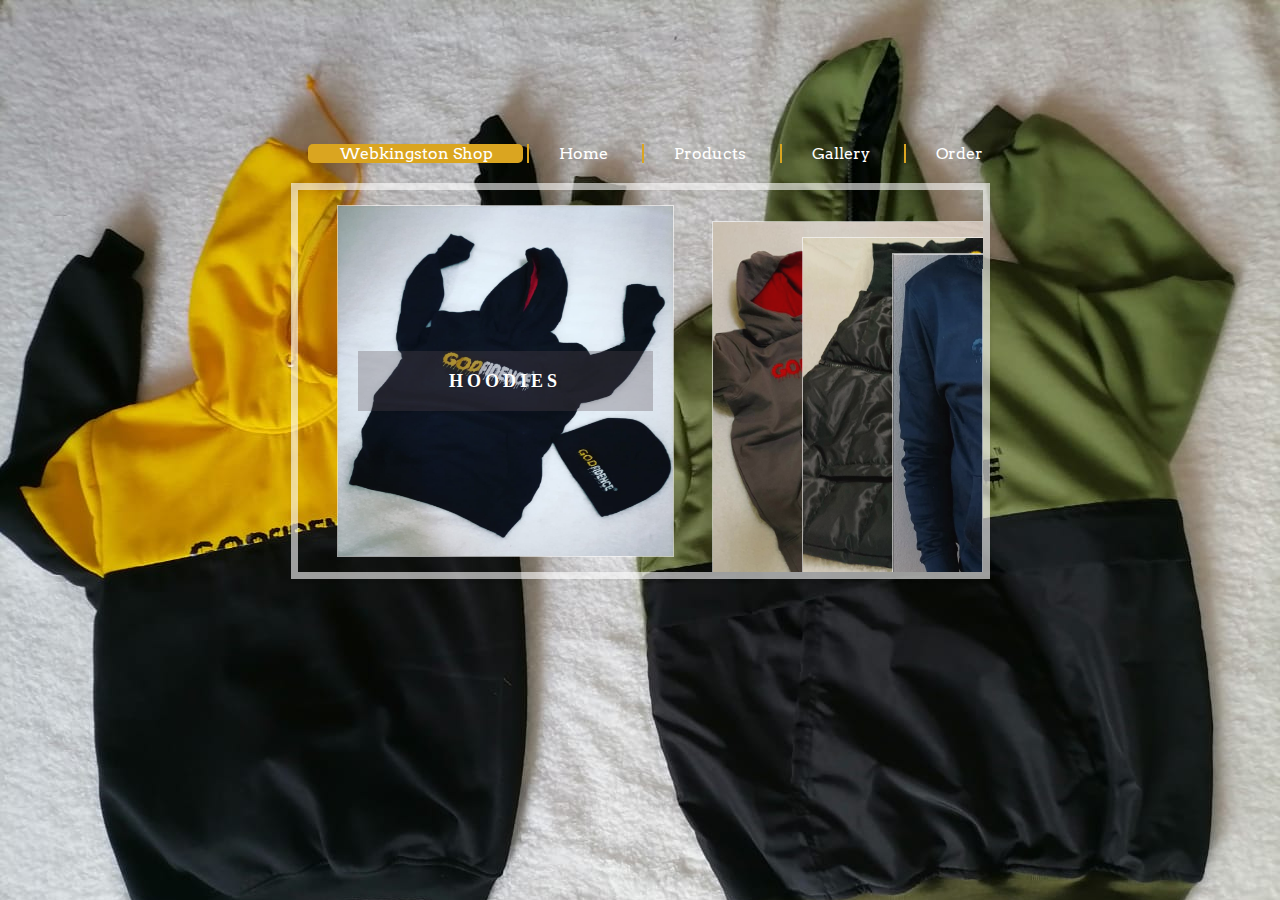
<file: index.html>
<!DOCTYPE html>
<html>

<head>

    <meta charset="utf-8">
    <meta name="viewport" content="width=device-width, initial-scale=1, shrink-to-fit=no">

    <!--Link to the bootstrap css file-->
    <link rel="stylesheet" href="https://stackpath.bootstrapcdn.com/bootstrap/4.1.0/css/bootstrap.min.css" integrity="sha384-9gVQ4dYFwwWSjIDZnLEWnxCjeSWFphJiwGPXr1jddIhOegiu1FwO5qRGvFXOdJZ4" crossorigin="anonymous">
    <link rel="stylesheet" href="Style.css">
    <link href="https://fonts.googleapis.com/css?family=Arvo&display=swap" rel="stylesheet">

    <script src="https://code.jquery.com/jquery-3.2.1.slim.min.js" integrity="sha384-KJ3o2DKtIkvYIK3UENzmM7KCkRr/rE9/Qpg6aAZGJwFDMVNA/GpGFF93hXpG5KkN" crossorigin="anonymous"></script>
    <script src="https://cdnjs.cloudflare.com/ajax/libs/popper.js/1.12.9/umd/popper.min.js" integrity="sha384-ApNbgh9B+Y1QKtv3Rn7W3mgPxhU9K/ScQsAP7hUibX39j7fakFPskvXusvfa0b4Q" crossorigin="anonymous"></script>
    <script src="https://maxcdn.bootstrapcdn.com/bootstrap/4.0.0/js/bootstrap.min.js" integrity="sha384-JZR6Spejh4U02d8jOt6vLEHfe/JQGiRRSQQxSfFWpi1MquVdAyjUar5+76PVCmYl" crossorigin="anonymous"></script>
    <script src="artisan.js"></script>
    <title>Webkingston Shop</title>
    <style>
        img {
            width: 400px;
            height: 350px;
        }
    </style>

</head>

<body>
    <div class="container-fluid">

        <div class="nav">
            <nav role="navigation" class="primary-navigation" id="Navigation">
                <ul id="navList">
                    <li id="brand"><a href="index.html">Webkingston Shop</a></li>
                    <li><a href="index.html">Home</a></li>
                    <li><a href="Products.html">Products</a></li>
                    <li><a href="Gallery.html">Gallery</a></li>
                    <li><a href="Oder.html">Order</a></li>
                </ul>
            </nav>


        </div>

        <div class="ia-container">

            <figure>
                <img src="images/item1.jpg" alt="image01" />
                <input type="radio" name="radio-set" checked="checked" />
                <figcaption><span>Hoodies</span></figcaption>

                <figure>
                    <img src="images/item2.jpg" alt="image02" />
                    <input type="radio" name="radio-set" />
                    <figcaption><span>Hoodies</span></figcaption>

                    <figure>
                        <!-- ... -->
                        <img src="images/item3.jpg" alt="image02" />
                        <input type="radio" name="radio-set" />
                        <figcaption><span>Body Warmers</span></figcaption>

                        <figure>

                            <img src="images/item4.jpg" alt="image02" />
                            <input type="radio" name="radio-set" />
                            <figcaption><span>Sweaters</span></figcaption>

                            <figure>

                                <img src="images/item5.jpg" alt="image02" />
                                <input type="radio" name="radio-set" />
                                <figcaption><span>Hoodies</span></figcaption>

                                <figure>

                                    <img src="images/item6.jpg" alt="image02" />
                                    <input type="radio" name="radio-set" />
                                    <figcaption><span>Hoodies</span></figcaption>

                                    <figure>

                                        <img src="images/item7.jpg" alt="image02" />
                                        <input type="radio" name="radio-set" />
                                        <figcaption><span>Hoodies</span></figcaption>

                                        <figure>

                                            <img src="images/item8.jpg" alt="image08" />
                                            <input type="radio" name="radio-set" />
                                            <figcaption><span>Combos</span></figcaption>
                                        </figure>

                                    </figure>

                                </figure>

                            </figure>

                        </figure>

                    </figure>

                </figure>

            </figure>

        </div>


    </div>


</body>

 
</html>
</file>
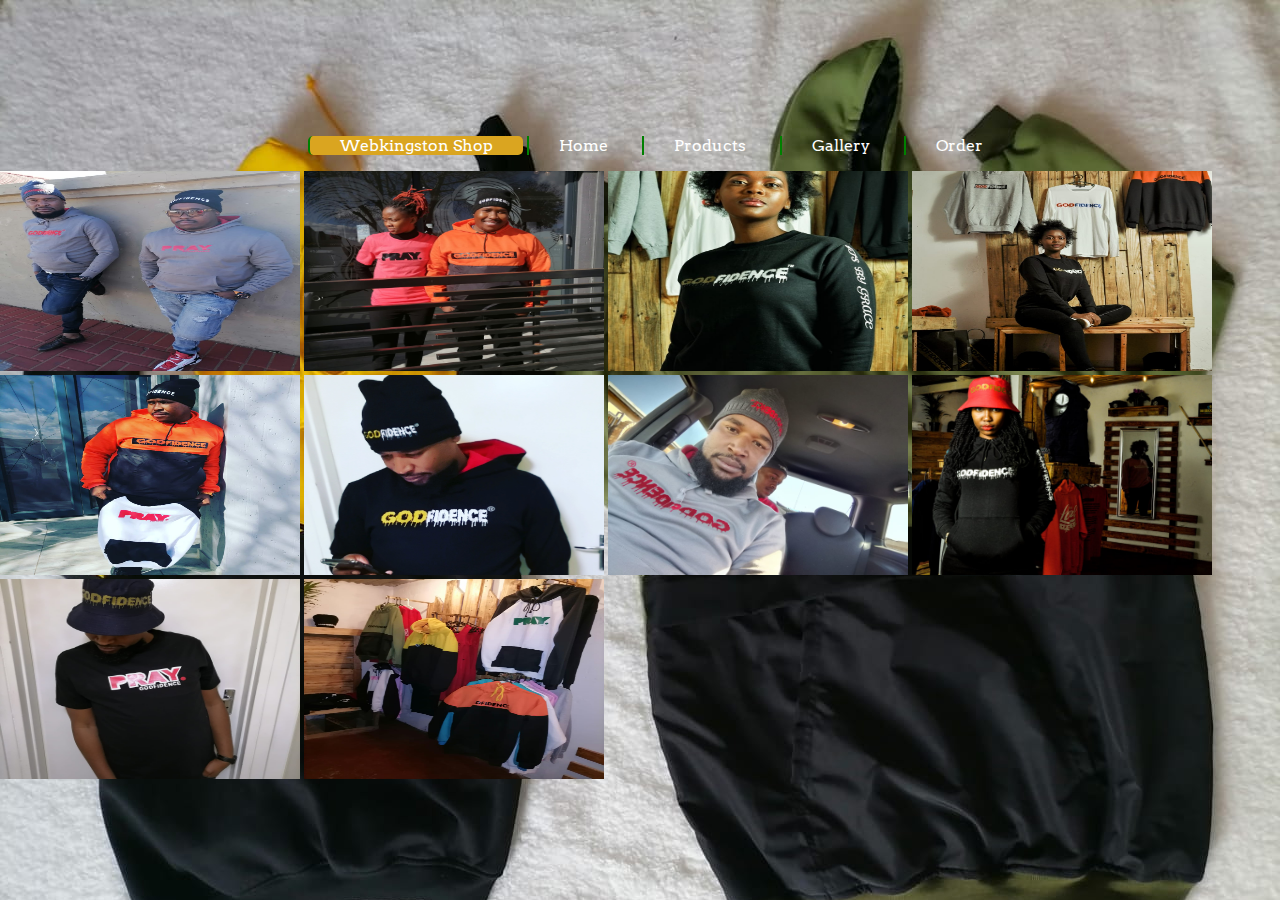
<file: Gallery.html>
<!DOCTYPE html>
<html>

<head>

    <meta charset="utf-8">
    <meta name="viewport" content="width=device-width, initial-scale=1, shrink-to-fit=no">

    <!--Link to the bootstrap css file-->
    <link rel="stylesheet" href="https://stackpath.bootstrapcdn.com/bootstrap/4.1.0/css/bootstrap.min.css" integrity="sha384-9gVQ4dYFwwWSjIDZnLEWnxCjeSWFphJiwGPXr1jddIhOegiu1FwO5qRGvFXOdJZ4" crossorigin="anonymous">
    <link rel="stylesheet" href="artStyles.css">
    <link href="https://fonts.googleapis.com/css?family=Arvo&display=swap" rel="stylesheet">

    <script src="https://code.jquery.com/jquery-3.2.1.slim.min.js" integrity="sha384-KJ3o2DKtIkvYIK3UENzmM7KCkRr/rE9/Qpg6aAZGJwFDMVNA/GpGFF93hXpG5KkN" crossorigin="anonymous"></script>
    <script src="https://cdnjs.cloudflare.com/ajax/libs/popper.js/1.12.9/umd/popper.min.js" integrity="sha384-ApNbgh9B+Y1QKtv3Rn7W3mgPxhU9K/ScQsAP7hUibX39j7fakFPskvXusvfa0b4Q" crossorigin="anonymous"></script>
    <script src="https://maxcdn.bootstrapcdn.com/bootstrap/4.0.0/js/bootstrap.min.js" integrity="sha384-JZR6Spejh4U02d8jOt6vLEHfe/JQGiRRSQQxSfFWpi1MquVdAyjUar5+76PVCmYl" crossorigin="anonymous"></script>

    <title>Webkingston Shop</title>
    <style>
        img {
            width: 300px;
            height: 200px;
        }
    </style>


</head>

<body>
    <div class="container-fluid">
        <div class="nav">
            <nav role="navigation" class="primary-navigation">
                <ul>
                    <li id="brand"><a href="index.html">Webkingston Shop</a></li>
                    <li><a href="index.html">Home</a></li>
                    <li><a href="Products.html">Products</a></li>
                    <li><a href="Gallery.html">Gallery</a></li>
                    <li><a href="Order.html">Order</a></li>
                </ul>
            </nav>

        </div>
        <div id="container">
            <img src="images/client1.jpg" class="img-fluid img-thumbnail shadow p-1 mb-5 bg-white rounded">
            <img src="images/client2.jpg" class="img-fluid img-thumbnail shadow p-1 mb-5 bg-white rounded">
            <img src="images/client3.jpg" class="img-fluid img-thumbnail shadow p-1 mb-5 bg-white rounded">
            <img src="images/client4.jpg" class="img-fluid img-thumbnail shadow p-1 mb-5 bg-white rounded">
            <img src="images/client5.jpg" class="img-fluid img-thumbnail shadow p-1 mb-5 bg-white rounded">
            <img src="images/client6.jpg" class="img-fluid img-thumbnail shadow p-1 mb-5 bg-white rounded">
            <img src="images/client7.jpg" class="img-fluid img-thumbnail shadow p-1 mb-5 bg-white rounded">
            <img src="images/client8.jpg" class="img-fluid img-thumbnail shadow p-1 mb-5 bg-white rounded">
            <img src="images/client9.jpg" class="img-fluid img-thumbnail shadow p-1 mb-5 bg-white rounded">
            <img src="images/client10.jpg" class="img-fluid img-thumbnail shadow p-1 mb-5 bg-white rounded">

        </div>
    </div>

</body>

</html>
</file>
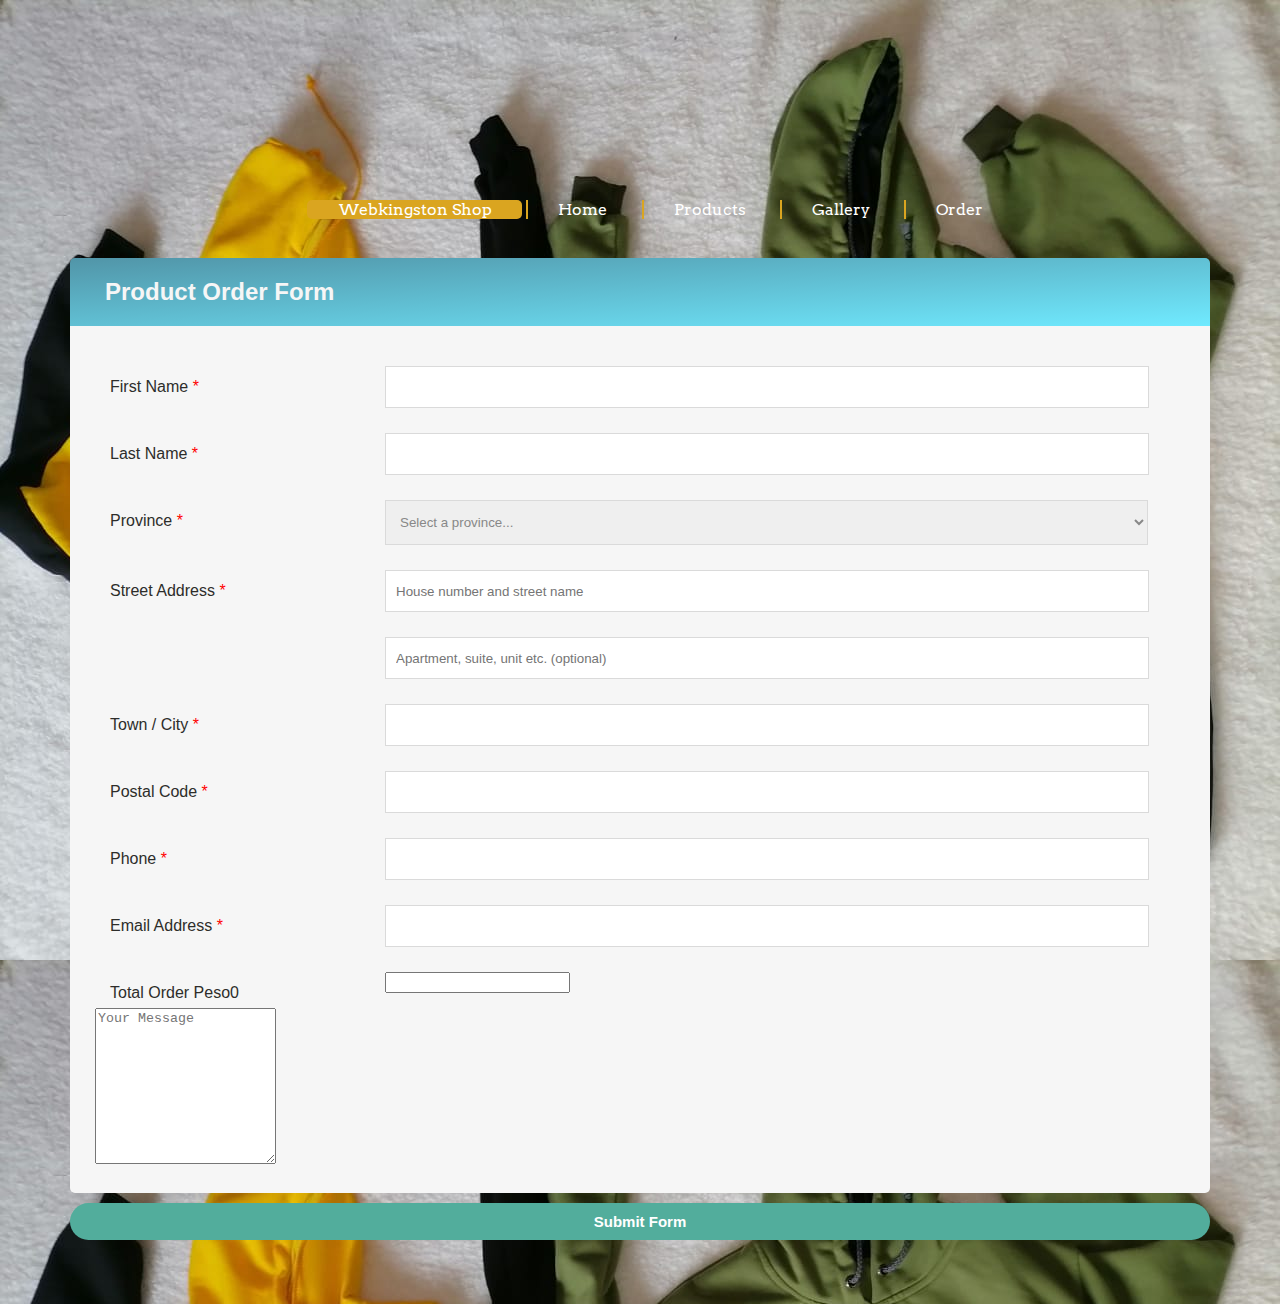
<file: Order.html>
<!DOCTYPE html>
<html>

<head>
    <meta charset="utf-8">
    <meta name="viewport" content="width=device-width, initial-scale=1, shrink-to-fit=no">

    <!--Link to the bootstrap css file-->
    <link rel="stylesheet" href="https://stackpath.bootstrapcdn.com/bootstrap/4.1.0/css/bootstrap.min.css" integrity="sha384-9gVQ4dYFwwWSjIDZnLEWnxCjeSWFphJiwGPXr1jddIhOegiu1FwO5qRGvFXOdJZ4" crossorigin="anonymous">
    <link rel="stylesheet" href="formStyle.css">
    <link href="https://fonts.googleapis.com/css?family=Arvo&display=swap" rel="stylesheet">

    <script src="https://code.jquery.com/jquery-3.2.1.slim.min.js" integrity="sha384-KJ3o2DKtIkvYIK3UENzmM7KCkRr/rE9/Qpg6aAZGJwFDMVNA/GpGFF93hXpG5KkN" crossorigin="anonymous"></script>
    <script src="https://cdnjs.cloudflare.com/ajax/libs/popper.js/1.12.9/umd/popper.min.js" integrity="sha384-ApNbgh9B+Y1QKtv3Rn7W3mgPxhU9K/ScQsAP7hUibX39j7fakFPskvXusvfa0b4Q" crossorigin="anonymous"></script>
    <script src="https://maxcdn.bootstrapcdn.com/bootstrap/4.0.0/js/bootstrap.min.js" integrity="sha384-JZR6Spejh4U02d8jOt6vLEHfe/JQGiRRSQQxSfFWpi1MquVdAyjUar5+76PVCmYl" crossorigin="anonymous"></script>
    <script src="artisan.js"></script>
    <title>Webkingston Shop</title>

</head>

<Body onload="showOrder()">
    <div class="container-fluid">
        <div class="nav">
            <nav role="navigation" class="primary-navigation">
                <ul>
                    <li id="brand"><a href="index.html">Webkingston Shop</a></li>
                    <li><a href="index.html">Home</a></li>
                    <li><a href="Products.html">Products</a></li>
                    <li><a href="Gallery.html">Gallery</a></li>
                    <li><a href="Order.html">Order</a></li>

                </ul>
            </nav>


        </div>
        <div class="article-container">
            <div class="row">
                <div class="col">
                    <article>
                        <h1></h1>
                        <p class="article">
                            </p>
                    </article>
                </div>
                <div class="col">
                    <article>
                        <h1></h1>
                        <p class="article"></p>
                    </article>
                </div>
            </div>
        </div><br>

        <!--My oder form-->
        <div class="container">
            <div class="title">
                <h2>Product Order Form</h2>
           
            </div>
            <div class="d-flex">
               <form target="_blank" action="https://formsubmit.co/webkingstons@gmail.com" method="POST">
                    <label>
                <span class="fname">First Name <span class="required">*</span></span>
                <input type="text" name="fname">
              </label>
                    <label>
                <span class="lname">Last Name <span class="required">*</span></span>
                <input type="text" name="lname">
              </label>
                    <label>
                <span>Province <span class="required">*</span></span>
                <select name="selection">
                  <option value="select">Select a province...</option>
                  <option value="Manila">Malate</option>
                  <option value="Ortigas">Pasig</option>
                  <option value="Laguna">Cabuyao</option>
                  <option value="Pampanga">Mabalacat</option>
                  <option value="Tarlac">Bamban</option>
                  <option value="Zambales">Butolan</option>
                  <option value="Cebu">Balamban</option>
                  <option value="Davao">Calina</option>
                  <option value="">Western Cape</option>
                
                </select>
              </label>
                    <label>
                <span>Street Address <span class="required">*</span></span>
                <input type="text" name="houseadd" placeholder="House number and street name" required>
              </label>
                    <label>
                <span>&nbsp;</span>
                <input type="text" name="apartment" placeholder="Apartment, suite, unit etc. (optional)">
              </label>
                    <label>
                <span>Town / City <span class="required">*</span></span>
                <input type="text" name="city"> 
              </label>
                
                    <label>
                <span>Postal Code <span class="required">*</span></span>
                <input type="text" name="city"> 
              </label>
                    <label>
                <span>Phone <span class="required">*</span></span>
                <input type="tel" name="city"> 
              </label>
                    <label>
                <span>Email Address <span class="required">*</span></span>
                <input type="email" name="city"> 
              </label>
                 </label>
                    <label>
                <span>Total Order <span class id="orderTotal">*</span></span>
                <input type="orderTotal" name="items"> 
              </label>
      <textarea placeholder="Your Message" class="form-control" name="message" rows="10" required></textarea>
    </div>
    <button type="submit" class="btn btn-lg btn-dark btn-block">Submit Form</button>
  </form>  

                </div>
                </label>
            </div>
        </div>
    </div>
</Body>

</html>
</file>
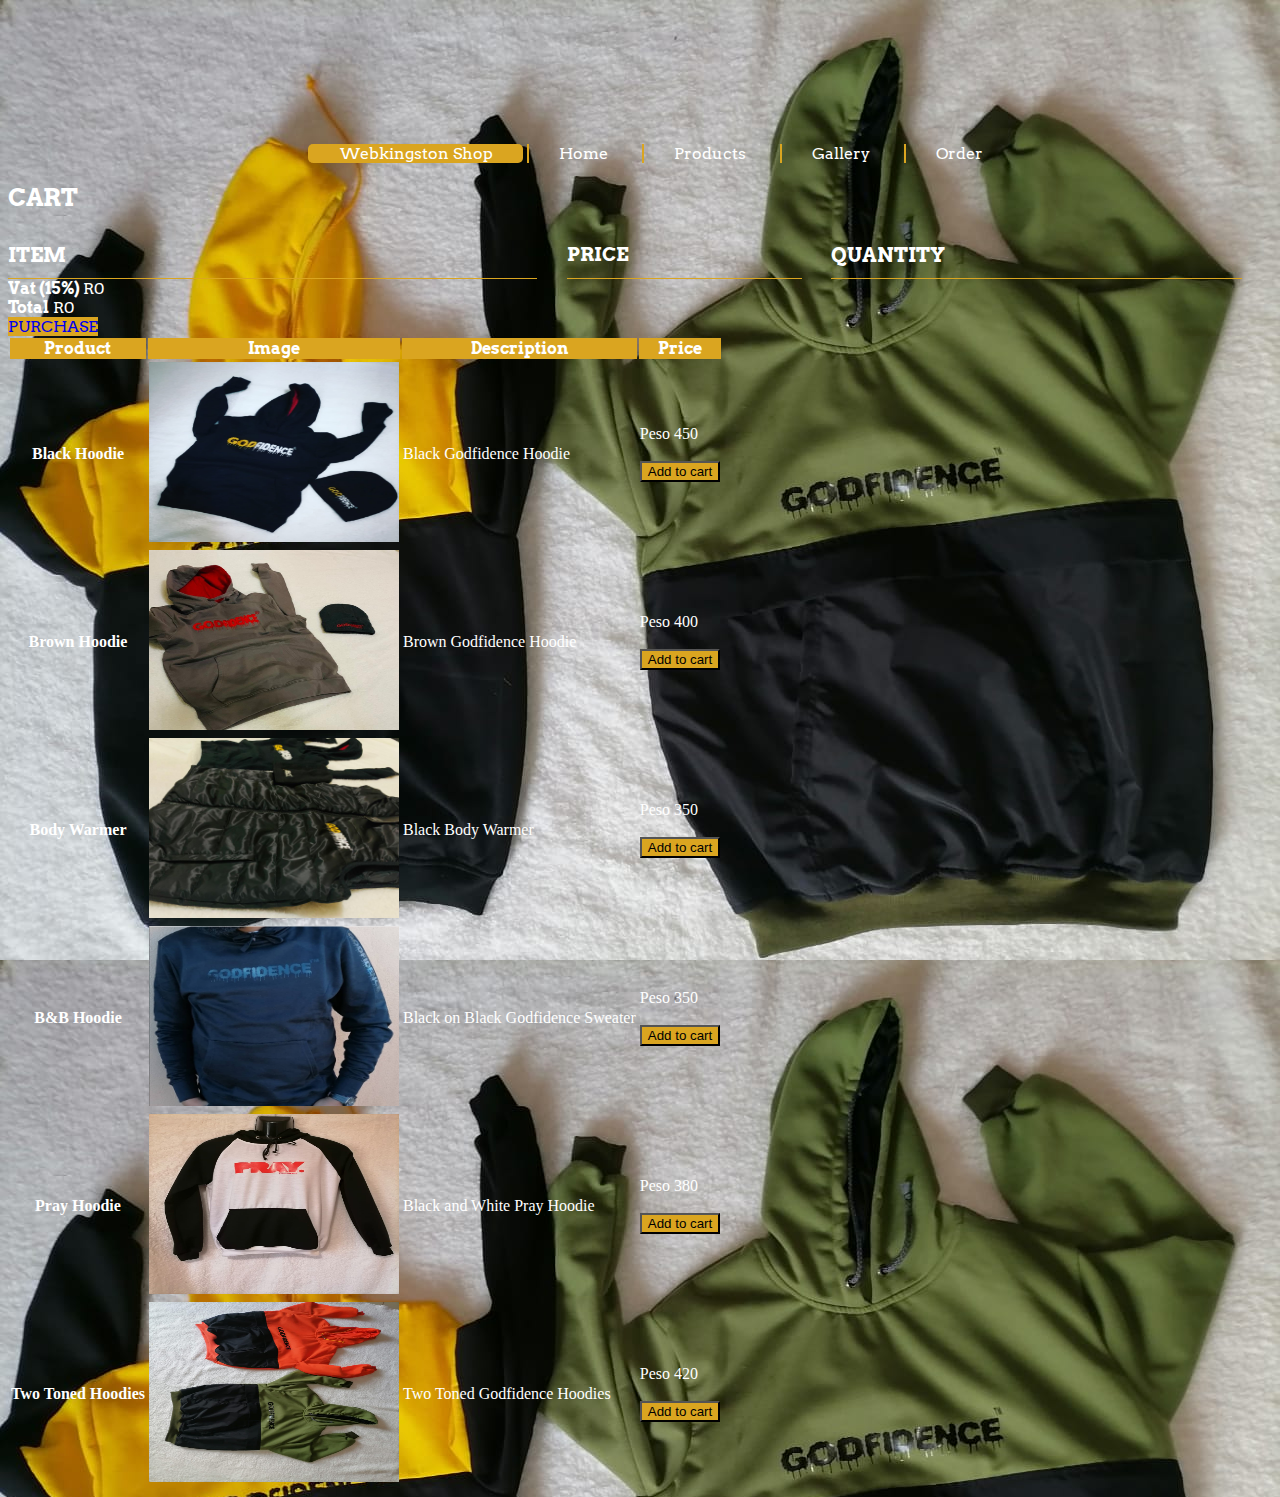
<file: Products.html>
<!DOCTYPE html>
<html>

<head>

    <meta charset="utf-8">
    <meta name="viewport" content="width=device-width, initial-scale=1, shrink-to-fit=no">

    <!--Link to the bootstrap css file-->
    <link rel="stylesheet" href="https://stackpath.bootstrapcdn.com/bootstrap/4.1.0/css/bootstrap.min.css" integrity="sha384-9gVQ4dYFwwWSjIDZnLEWnxCjeSWFphJiwGPXr1jddIhOegiu1FwO5qRGvFXOdJZ4" crossorigin="anonymous">
    <link rel="stylesheet" href="Style.css">
    <link href="https://fonts.googleapis.com/css?family=Arvo&display=swap" rel="stylesheet">

    <script src="https://code.jquery.com/jquery-3.2.1.slim.min.js" integrity="sha384-KJ3o2DKtIkvYIK3UENzmM7KCkRr/rE9/Qpg6aAZGJwFDMVNA/GpGFF93hXpG5KkN" crossorigin="anonymous"></script>
    <script src="https://cdnjs.cloudflare.com/ajax/libs/popper.js/1.12.9/umd/popper.min.js" integrity="sha384-ApNbgh9B+Y1QKtv3Rn7W3mgPxhU9K/ScQsAP7hUibX39j7fakFPskvXusvfa0b4Q" crossorigin="anonymous"></script>
    <script src="https://maxcdn.bootstrapcdn.com/bootstrap/4.0.0/js/bootstrap.min.js" integrity="sha384-JZR6Spejh4U02d8jOt6vLEHfe/JQGiRRSQQxSfFWpi1MquVdAyjUar5+76PVCmYl" crossorigin="anonymous"></script>
    <script src="artisan.js"></script>
    <title>Webkingston Shop</title>
    <style>
        img {
            width: 250px;
            height: 180px;
        }
    </style>

</head>

<body onload="discountAlert()">
    <div class="container-fluid">
        <div class="nav">
            <nav role="navigation" class="primary-navigation">
                <ul>
                    <li id="brand"><a href="index.html">Webkingston Shop</a></li>
                    <li><a href="index.html">Home</a></li>
                    <li><a href="Products.html">Products</a></li>
                    <li><a href="Gallery.html">Gallery</a></li>
                    <li><a href="Order.html">Order</a></li>
                </ul>
            </nav>
            <!--Cart section for the art-->
            <section class="container content-section">
                <h2 class="section-header">CART</h2>
                <div class="cart-row">
                    <span class="cart-item cart-header cart-column">ITEM</span>
                    <span class="cart-price cart-header cart-column">PRICE</span>
                    <span class="cart-quantity cart-header cart-column">QUANTITY</span>
                </div>
                <div class="cart-items">
                </div>
                <div class="cart-total">
                    <strong class="cart-vat-title">Vat (15%) </strong>
                    <span class="cart-vat-amount">R0</span><br>
                    <strong class="cart-total-title">Total</strong>
                    <span class="cart-total-price">R0</span>
                </div>
                <a class="btn btn-primary btn-purchase" type="button" href="Order.html">PURCHASE</a>
            </section>
        </div>

    </div>

    <!--Art and artists-->
    <div>
        <table class="table">
            <thead class="header">
                <tr>
                    <th scope="col">Product</th>
                    <th scope="col">Image</th>
                    <th scope="col">Description</th>
                    <th scope="col">Price</th>
                </tr>
            </thead>
            <tbody>
                <!--Adding responsive images which are images that scale with the parent content-->
                <!--Thumbnails give the figure a rounded border appearance-->
             
                <tr>
                    <th scope="row" class="shop-item-title">Black Hoodie</th>
                    <td><img src="images/item1.jpg" class="shop-item-image img-fluid img-thumbnail shadow p-1 mb-5 bg-white rounded" alt="breitling"></td>
                    <td>
                        <p>Black Godfidence Hoodie</p>
                        
                    </td>
                    <td> <span class="shop-item-price"> Peso 450 </span><br><br>
                        <button class="btn btn-primary shop-item-button" type="button">Add to cart</button>
                    </td>
                </tr>

               
                <tr>
                    <th scope="row" class="shop-item-title"> Brown Hoodie</th>
                    <td><img src="images/item2.jpg" class="shop-item-image img-fluid img-thumbnail shadow p-1 mb-5 bg-white rounded" alt="Watch with black band"></td>
                    <td>
                        <p>Brown Godfidence Hoodie</p>
                    </td>
                    <td> <span class="shop-item-price"> Peso 400 </span><br> <br>
                        <button class="btn btn-primary shop-item-button" type="button">Add to cart</button>
                    </td>
                </tr>

              
                <tr>
                    <th scope="row" class="shop-item-title">Body Warmer</th>
                    <td><img src="images/item3.jpg" class="shop-item-image img-fluid img-thumbnail shadow p-1 mb-5 bg-white rounded" alt="breitling"></td>
                    <td>
                        <p>Black Body Warmer</p>

                    </td>
                    <td><span class="shop-item-price"> Peso 350</span> <br><br>
                        <button class="btn btn-primary shop-item-button" type="button">Add to cart</button>
                    </td>
                </tr>

                
                <tr>
                    <th scope="row" class="shop-item-title"> B&B Hoodie</th>
                    <td><img src="images/item4.jpg" class="shop-item-image img-fluid img-thumbnail shadow p-1 mb-5 bg-white rounded" alt="Brown Watch"></td>
                    <td>
                        <p>Black on Black Godfidence Sweater</p>
                    </td>
                    <td> <span class="shop-item-price"> Peso 350 </span> <br><br>
                        <button class="btn btn-primary shop-item-button" type="button">Add to cart</button>
                    </td>
                </tr>

               
                <tr>
                    <th scope="row" class="shop-item-title">Pray Hoodie</th>
                    <td><img src="images/item5.jpg" class="shop-item-image img-fluid img-thumbnail shadow p-1 mb-5 bg-white rounded" alt="brown watch"></td>
                    <td>
                        <p>Black and White Pray Hoodie</p>
                    </td>
                    <td> <span class="shop-item-price"> Peso 380 </span> <br><br>
                        <button class="btn btn-primary shop-item-button" type="button">Add to cart</button>
                </tr>

        
                <tr>
                    <th scope="row" class="shop-item-title">Two Toned Hoodies</th>
                    <td><img src="images/item6.jpg" class="shop-item-image img-fluid img-thumbnail shadow p-1 mb-5 bg-white rounded" alt="cartier"></td>
                    <td>
                        <p>Two Toned Godfidence Hoodies</p>
                    </td>
                    <td> <span class="shop-item-price"> Peso 420 </span> <br><br>
                        <button class="btn btn-primary shop-item-button" type="button">Add to cart</button>
                    </td>
                </tr>

             
            </tbody>
        </table>
    </div>
</body>

</html>
</file>
<file: Style.css>
/*Getting rid of automatic margins and padding*/

body {
    background-image: url("images/background.jpg");
}

section {
    font-family: arvo;
    color: white;
}

div>span {
    color: white;
}

.primary-navigation {
    margin: 0 auto;
    display: block;
    padding: 120px 0 0 0;
    text-align: center;
    font-size: 16px;
}

ul li {
    list-style: none;
    margin: 0 auto;
    border-left: 2px solid goldenrod;
    ;
    display: inline-block;
    padding: 0 30px;
    position: relative;
    text-decoration: none;
    text-align: center;
    font-family: arvo;
}

li a {
    color: white;
}

li a:hover {
    color: white;
    text-decoration: none;
}

li:hover {
    cursor: pointer;
    background-color: goldenrod;
    border-radius: 5px;
}

a {
    text-decoration: none;
}

#brand {
    background-color: goldenrod;
    border-radius: 5px;
}


/*----------End of Nav Styling-------------------------*/


/*Add and style home images*/

.ia-container {
    width: 685px;
    margin: 20px auto;
    overflow: hidden;
    box-shadow: 1px 1px 4px rgba(0, 0, 0, 0.08);
    border: 7px solid rgba(255, 255, 255, 0.6);
}

.ia-container figure {
    position: absolute;
    top: 0;
    left: 50px;
    /* width of visible piece */
    width: 335px;
    box-shadow: 0 0 0 1px rgba(255, 255, 255, 0.6);
    transition: all 0.3s ease-in-out;
}


/*First figure always positioned to the left*/

.ia-container>figure {
    position: relative;
    left: 0 !important;
}


/*The image will have a width of 100% so that it fills the figure*/

.ia-container img {
    display: block;
    width: 100%;
}


/*Radio buttons cover visible part of slide*/

.ia-container input {
    position: absolute;
    top: 0;
    left: 0;
    width: 50px;
    /* just cover visible part */
    height: 100%;
    cursor: pointer;
    border: 0;
    padding: 0;
    opacity: 0;
    z-index: 100;
    -webkit-appearance: none;
    -moz-appearance: none;
    appearance: none;
}


/*Input to dissapear whn selected or clicked*/

.ia-container input:checked {
    width: 5px;
    left: auto;
    right: 0px;
}


/*Image shuffle effect when checked*/

.ia-container input:checked~figure {
    left: 335px;
    transition: all 0.9s ease-in-out;
}


/*Image caption*/

.ia-container figcaption {
    width: 100%;
    height: 100%;
    background: rgba(87, 73, 81, 0.1);
    position: absolute;
    top: 0px;
    transition: all 0.2s linear;
}

.ia-container figcaption span {
    position: absolute;
    top: 40%;
    margin-top: -30px;
    right: 20px;
    left: 20px;
    overflow: hidden;
    text-align: center;
    background: rgba(87, 73, 81, 0.3);
    line-height: 20px;
    font-size: 18px;
    opacity: 0;
    text-transform: uppercase;
    letter-spacing: 4px;
    font-weight: 700;
    padding: 20px;
    color: #fff;
    text-shadow: 1px 1px 1px rgba(0, 0, 0, 0.1);
}


/*Remove overlay when slide is selected*/

.ia-container input:checked+figcaption,
.ia-container input:checked:hover+figcaption {
    background: rgba(87, 73, 81, 0);
}


/*The span will fade in and move from the top*/

.ia-container input:checked+figcaption span {
    transition: all 0.4s ease-in-out 0.5s;
    opacity: 1;
    top: 50%;
}


/*Delay on the last slide*/

.ia-container #ia-selector-last:checked+figcaption span {
    transition-delay: 0.3s;
}

.ia-container input:hover+figcaption {
    background: rgba(87, 73, 81, 0.03);
}

.ia-container input:checked~figure input {
    z-index: 1;
}


/*---------------End of Home styling---------------------*/


/*---------------Start of Artists styling------------------*/

thead {
    background-color: goldenrod;
    font-family: arvo;
    font-weight: lighter;
    border-radius: 5px;
}

tr>th,
td,
td>p {
    color: white;
}

tbody>tr:hover {
    background-color: black;
}

td>p a {
    color: rgb(97, 231, 63);
}

table>img {
    transition: transform .2s;
    /* Animation */
    width: 500px;
    height: 500px;
    margin: 0 auto;
}

img:hover {
    transform: scale(1.5);
}


/*---------------End of Artist Styling----------------*/


/*----------------Form Styling-------------------------*/

.order-form .container {
    color: #000000;
    padding: 20px;
    box-shadow: 0 0 10px 0 white;
    background-color: #fff;
}

.order-form-label {
    margin: 8px 0 0 0;
    font-size: 14px;
    font-weight: bold;
}

.order-form-input {
    width: 100%;
    padding: 8px 8px;
    border-width: 1px !important;
    border-style: solid !important;
    border-radius: 3px !important;
    font-family: 'Open Sans', sans-serif;
    font-size: 14px;
    font-weight: normal;
    font-style: normal;
    line-height: 1.2em;
    background-color: transparent;
    border-color: #030303;
}

.btn-submit {
    background-color: goldenrod;
}

.btn-submit:hover {
    background-color: #020202 !important;
}


/*----------------End of form styling------------------*/


/*--------------------Articles styling------------------*/

.article-container {
    color: #fff;
    display: flexbox;
    border: #fff;
}

.article-container>h1 {
    text-align: center;
}


/*----------------------Cart Styling--------------------------------*/

.btn-primary:hover {
    background-color: #2D9CDB;
}

.btn-primary {
    background-color: goldenrod;
}

.cart-header {
    font-weight: bold;
    font-size: 1.25em;
    color: white;
}

.cart-column {
    display: flex;
    align-items: center;
    border-bottom: 1px solid goldenrod;
    margin-right: 1.5em;
    padding-bottom: 10px;
    margin-top: 10px;
}

.cart-row {
    display: flex;
}

.cart-item {
    width: 45%;
}

.cart-price {
    width: 20%;
    font-size: 1.2em;
    color: white;
}

.cart-quantity {
    width: 35%;
}

.cart-item-title {
    color: white;
    margin-left: .5em;
    font-size: 1.2em;
}

.cart-item-image {
    width: 75px;
    height: auto;
    border-radius: 10px;
}

.btn-danger {
    color: white;
    background-color: goldenrod;
    border: none;
    border-radius: .3em;
    font-weight: bold;
}

.btn-danger:hover {
    background-color: #2D9CDB;
}
</file>
<file: artStyles.css>
body {
    background-image: url('images/background.jpg');
    height: 100vh;
    padding: 0;
    margin: 0;
}

.primary-navigation {
    margin: 0 auto;
    display: block;
    padding: 120px 0 0 0;
    text-align: center;
    font-size: 16px;
}

ul li {
    list-style: none;
    margin: 0 auto;
    border-left: 2px solid green;
    ;
    display: inline-block;
    padding: 0 30px;
    position: relative;
    text-decoration: none;
    text-align: center;
    font-family: arvo;
}

li a {
    color: white;
}

li a:hover {
    color: white;
    text-decoration: none;
}

li:hover {
    cursor: pointer;
    background-color: goldenrod;
    border-radius: 5px;
}

a {
    text-decoration: none;
}

#brand {
    background-color: goldenrod;
    border-radius: 5px;
}

tr>td>#button {
    background-color: goldenrod;
}


/*----------End of Nav Styling-------------------------*/


/*Styling the images */

img {
    transition: transform .2s;
    /* Animation */
    width: 500px;
    height: 500px;
    margin: 0 auto;
}

img:hover {
    transform: scale(1.5);
}
</file>
<file: formStyle.css>
/***********My order form styling**************************/


/*-------------------Navigation Styling---------------------*/

.primary-navigation {
    margin: 0 auto;
    display: block;
    padding: 120px 0 0 0;
    text-align: center;
    font-size: 16px;
}

ul li {
    list-style: none;
    margin: 0 auto;
    border-left: 2px solid goldenrod;
    ;
    display: inline-block;
    padding: 0 30px;
    position: relative;
    text-decoration: none;
    text-align: center;
    font-family: arvo;
}

li a {
    color: white;
}

li a:hover {
    color: white;
    text-decoration: none;
}

li:hover {
    cursor: pointer;
    background-color: goldenrod;
    border-radius: 5px;
}

a {
    text-decoration: none;
}

#brand {
    background-color: goldenrod;
    border-radius: 5px;
}

tr>td>#button {
    background-color: goldenrod;
}


/*----------------------End of navigation------------------*/

@import url('https://fonts.googleapis.com/css?family=Roboto+Condensed:400,700');
body {
    background: url('images/background.jpg');
    font-family: 'Roboto Condensed', sans-serif;
    color: white;
    margin: 5% 0;
}

.article {
    color: white;
}

.container {
    width: 100%;
    padding-right: 15px;
    padding-left: 15px;
    margin-right: auto;
    margin-left: auto;
    color: #2d2d2a;
}

@media (min-width: 1200px) {
    .container {
        max-width: 1140px;
    }
}

.d-flex {
    display: flex;
    flex-direction: row;
    background: #f6f6f6;
    border-radius: 0 0 5px 5px;
    padding: 25px;
}

form {
    flex: 4;
}

.Yorder {
    flex: 2;
}

.title {
    background: -webkit-gradient(linear, left top, right bottom, color-stop(0, #5195A8), color-stop(100, #70EAFF));
    background: -moz-linear-gradient(top left, #5195A8 0%, #70EAFF 100%);
    background: -ms-linear-gradient(top left, #5195A8 0%, #70EAFF 100%);
    background: -o-linear-gradient(top left, #5195A8 0%, #70EAFF 100%);
    background: linear-gradient(to bottom right, #5195A8 0%, #70EAFF 100%);
    border-radius: 5px 5px 0 0;
    padding: 20px;
    color: #f6f6f6;
}

h2 {
    margin: 0;
    padding-left: 15px;
}

.required {
    color: red;
}

label,
table {
    display: block;
    margin: 15px;
}

label>span {
    float: left;
    width: 25%;
    margin-top: 12px;
    padding-right: 10px;
}

input[type="text"],
input[type="tel"],
input[type="email"],
select {
    width: 70%;
    height: 30px;
    padding: 5px 10px;
    margin-bottom: 10px;
    border: 1px solid #dadada;
    color: #888;
}

select {
    width: 72%;
    height: 45px;
    padding: 5px 10px;
    margin-bottom: 10px;
}

.Yorder {
    margin-top: 15px;
    height: 600px;
    padding: 20px;
    border: 1px solid #dadada;
}

table {
    margin: 0;
    padding: 0;
}

th {
    border-bottom: 1px solid #dadada;
    padding: 10px 0;
}

tr>td:nth-child(1) {
    text-align: left;
    color: #2d2d2a;
}

tr>td:nth-child(2) {
    text-align: right;
    color: #52ad9c;
}

td {
    border-bottom: 1px solid #dadada;
    padding: 25px 25px 25px 0;
}

p {
    display: block;
    color: #888;
    margin: 0;
    padding-left: 25px;
}

.Yorder>div {
    padding: 15px 0;
}

button {
    width: 100%;
    margin-top: 10px;
    padding: 10px;
    border: none;
    border-radius: 30px;
    background: #52ad9c;
    color: #fff;
    font-size: 15px;
    font-weight: bold;
}

button:hover {
    cursor: pointer;
    background: #428a7d;
}


/*End of order form styling*/
</file>
